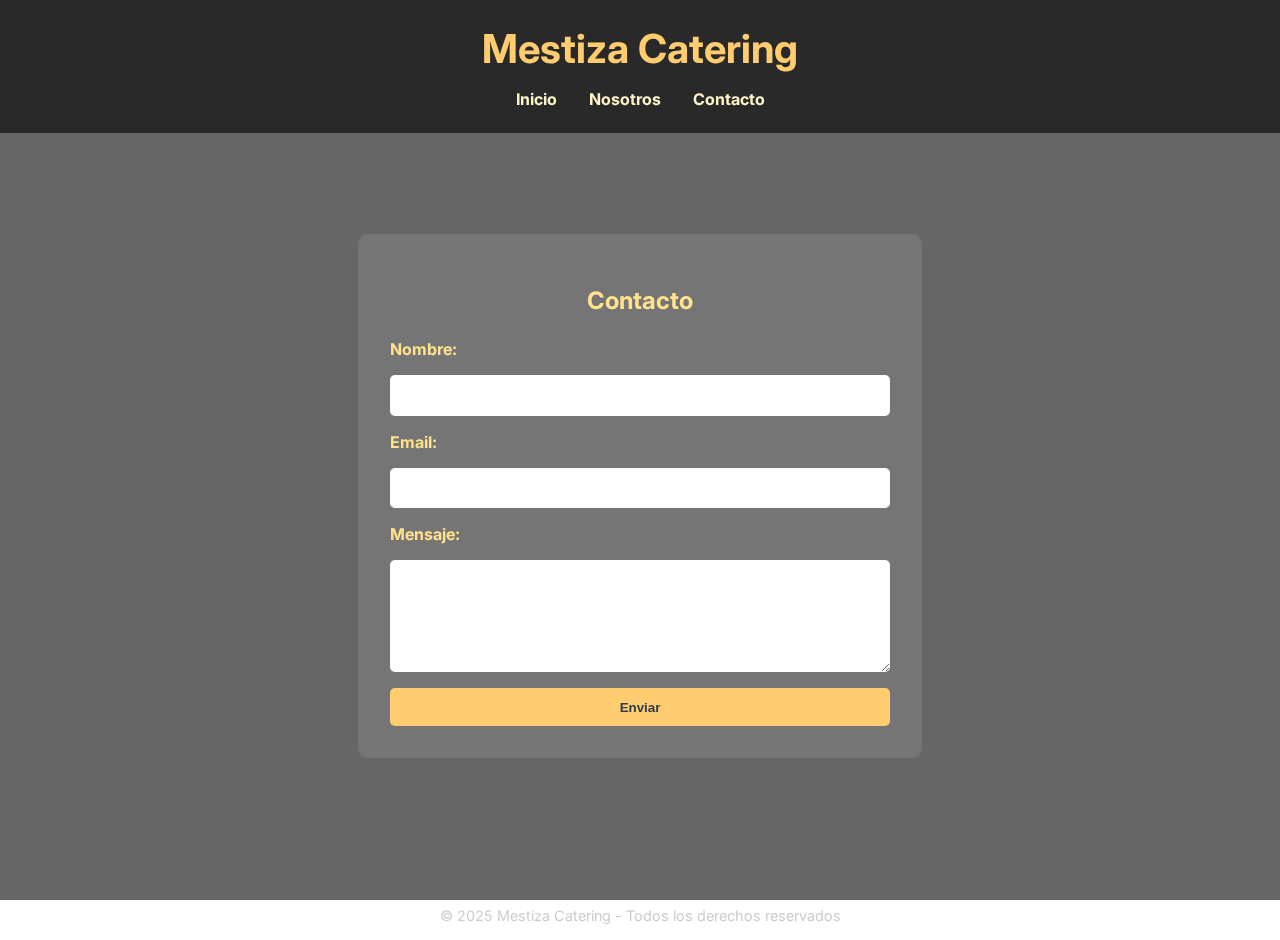
<file: paginas/contacto.html>
<!DOCTYPE html>
<html lang="es">
<head>
  <meta charset="UTF-8" />
  <meta name="viewport" content="width=device-width, initial-scale=1.0"/>
  <title>Contacto - Mestiza Catering</title>
  <link rel="preconnect" href="https://fonts.googleapis.com" />
  <link rel="preconnect" href="https://fonts.gstatic.com" crossorigin />
  <link href="https://fonts.googleapis.com/css2?family=Inter:wght@300;400;700&display=swap" rel="stylesheet"/>

  <style>
    body {
      margin: 0;
      font-family: 'Inter', sans-serif;
      background: url('https://images.unsplash.com/photo-1525059337994-6f2a1311b4d4?auto=format&fit=crop&w=1950&q=80') no-repeat center center fixed;
      background-size: cover;
      color: #fff;
      position: relative;
    }

    body::before {
      content: "";
      position: fixed;
      top: 0; left: 0;
      width: 100%;
      height: 100%;
      background-color: rgba(0, 0, 0, 0.6);
      z-index: -1;
    }

    header {
      background-color: rgba(0, 0, 0, 0.6);
      padding: 1.5rem;
      text-align: center;
    }

    header h1 {
      color: #ffcc70;
      margin: 0;
      font-size: 2.5rem;
    }

    nav ul {
      list-style: none;
      padding: 0;
      margin: 1rem 0 0;
      display: flex;
      justify-content: center;
      gap: 2rem;
    }

    nav a {
      text-decoration: none;
      color: #fff3c9;
      font-weight: bold;
      transition: color 0.3s ease;
    }

    nav a:hover {
      color: #ffcc70;
    }

    main {
      padding: 3rem 1.5rem;
      display: flex;
      justify-content: center;
      align-items: center;
      min-height: 70vh;
    }

    .form-container {
      background-color: rgba(255, 255, 255, 0.1);
      padding: 2rem;
      border-radius: 10px;
      max-width: 500px;
      width: 100%;
    }

    .form-container h2 {
      color: #ffe28a;
      text-align: center;
      margin-bottom: 1.5rem;
    }

    form {
      display: flex;
      flex-direction: column;
      gap: 1rem;
    }

    label {
      font-weight: bold;
      color: #ffe28a;
    }

    input, textarea {
      padding: 0.7rem;
      border: none;
      border-radius: 5px;
      font-size: 1rem;
    }

    button[type="submit"] {
      background-color: #ffcc70;
      color: #2c3e50;
      font-weight: bold;
      border: none;
      padding: 0.7rem;
      border-radius: 5px;
      cursor: pointer;
      transition: background-color 0.3s ease;
    }

    button[type="submit"]:hover {
      background-color: #ffc048;
    }

    footer {
      text-align: center;
      padding: 1rem;
      font-size: 0.9rem;
      color: #ccc;
      margin-top: 2rem;
    }
  </style>
</head>
<body>

  <header>
    <h1>Mestiza Catering</h1>
    <nav class="navbar">
      <ul>
        <li><a href="../index.html">Inicio</a></li>
        <li><a href="nosotros.html">Nosotros</a></li>
        <li><a href="#">Contacto</a></li>
      </ul>
    </nav>
  </header>

  <main>
    <div class="form-container">
      <h2>Contacto</h2>
      <form action="https://formspree.io/f/xanegrnb" method="post">
        <label for="nombre">Nombre:</label>
        <input type="text" id="nombre" name="nombre" required />
        <label for="email">Email:</label>
        <input type="email" id="email" name="email" required />
        <label for="mensaje">Mensaje:</label>
        <textarea id="mensaje" name="mensaje" rows="5" required></textarea>
        <button type="submit">Enviar</button>
      </form>
    </div>
  </main>

  <footer>
    &copy; 2025 Mestiza Catering - Todos los derechos reservados
  </footer>

</body>
</html>
</file>
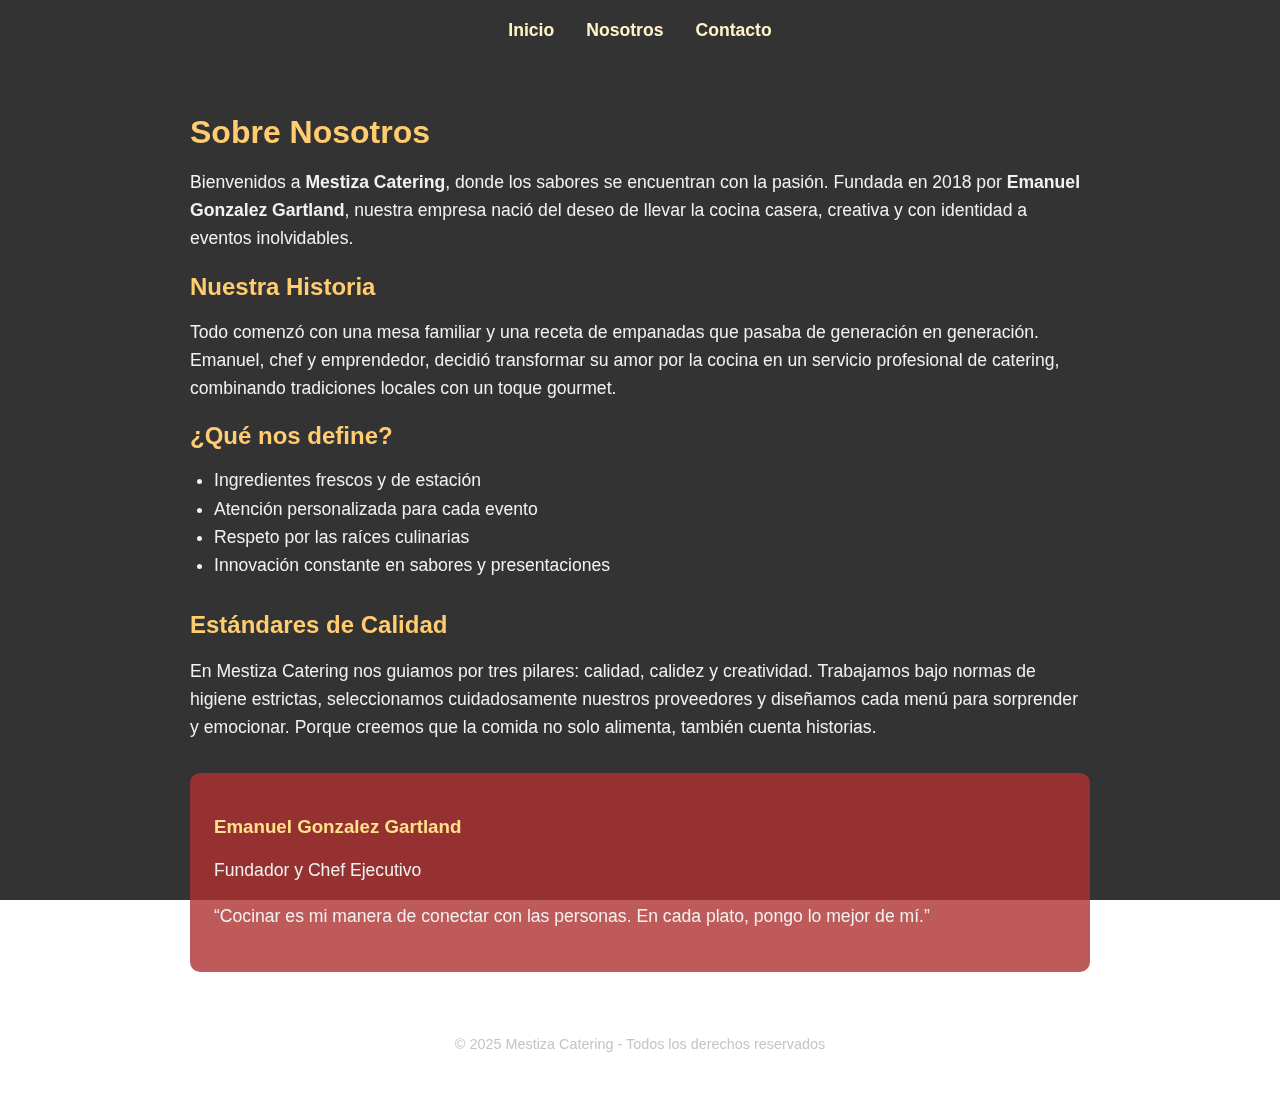
<file: paginas/nosotros.html>
<!DOCTYPE html>
<html lang="en">
<head>
  <meta charset="UTF-8">
  <meta name="viewport" content="width=device-width, initial-scale=1.0">
  <title>Nosotros</title>
  <link rel="stylesheet" href="../Estilos/estilosNos.css">
</head>
<body>
  <nav>
    <ul>
      <li><a href="../paginas/index.html">Inicio</a></li>
      <li><a href="../paginas/nosotros.html">Nosotros</a></li>
      <li><a href="../paginas/contacto.html">Contacto</a></li>
    </ul>
  </nav>
  <div class="contenedor">
    <h1>Sobre Nosotros</h1>
    <p>Bienvenidos a <strong>Mestiza Catering</strong>, donde los sabores se encuentran con la pasión. Fundada en 2018 por <strong>Emanuel Gonzalez Gartland</strong>, nuestra empresa nació del deseo de llevar la cocina casera, creativa y con identidad a eventos inolvidables.</p>
    
    <h2>Nuestra Historia</h2>
    <p>Todo comenzó con una mesa familiar y una receta de empanadas que pasaba de generación en generación. Emanuel, chef y emprendedor, decidió transformar su amor por la cocina en un servicio profesional de catering, combinando tradiciones locales con un toque gourmet.</p>
    
    <h2>¿Qué nos define?</h2>
    <ul>
      <li>Ingredientes frescos y de estación</li>
      <li>Atención personalizada para cada evento</li>
      <li>Respeto por las raíces culinarias</li>
      <li>Innovación constante en sabores y presentaciones</li>
    </ul>
    
    <h2>Estándares de Calidad</h2>
    <p>En Mestiza Catering nos guiamos por tres pilares: calidad, calidez y creatividad. Trabajamos bajo normas de higiene estrictas, seleccionamos cuidadosamente nuestros proveedores y diseñamos cada menú para sorprender y emocionar. Porque creemos que la comida no solo alimenta, también cuenta historias.</p>
    
    <div class="miembro">
      <h3>Emanuel Gonzalez Gartland</h3>
      <p>Fundador y Chef Ejecutivo</p>
      <p>“Cocinar es mi manera de conectar con las personas. En cada plato, pongo lo mejor de mí.”</p>
    </div>
    
    <div class="footer">
      &copy; 2025 Mestiza Catering - Todos los derechos reservados
    </div>
  </div>
</body>
</html>
</file>
<file: Estilos/estilosNos.css>
body {
  margin: 0;
  font-family: 'Segoe UI', sans-serif;
  background: url('https://images.unsplash.com/photo-1506368249639-73a05d6f6488?auto=format&fit=crop&w=1950&q=80') no-repeat center center fixed;
  background-size: cover;
  color: #fff;
  position: relative;
}

body::before {
  content: "";
  position: fixed;
  top: 0; left: 0;
  width: 100%;
  height: 100%;
  background-color: rgba(0, 0, 0, 0.8);
  z-index: -1;
}

nav ul {
  list-style: none;
  padding: 0;
  margin: 1rem 0 0;
  display: flex;
  justify-content: center;
  gap: 2rem;
}

nav a {
  text-decoration: none;
  color: #fff3c9;
  font-weight: bold;
  transition: color 0.3s ease;
}

nav a:hover {
  color: #ffcc70;
}

.contenedor {
  max-width: 900px;
  margin: 0 auto;
  padding: 3rem 1.5rem;
}

h1, h2 {
  color: #ffcc70;
  margin-bottom: 0.5rem;
}

p, li {
  font-size: 1.1rem;
  line-height: 1.6;
  color: #f1f1f1;
}

ul {
  padding-left: 1.5rem;
  margin-bottom: 2rem;
}

.miembro {
  margin-top: 2rem;
  background-color: rgba(175, 49, 49, 0.8);
  padding: 1.5rem;
  border-radius: 10px;
}

.miembro h3 {
  color: #ffe28a;
}

.footer {
  text-align: center;
  margin-top: 4rem;
  font-size: 0.9rem;
  color: #cac2c2;
}

@media (max-width: 600px) {
  h1 {
    font-size: 2rem;
  }
}
</file>
